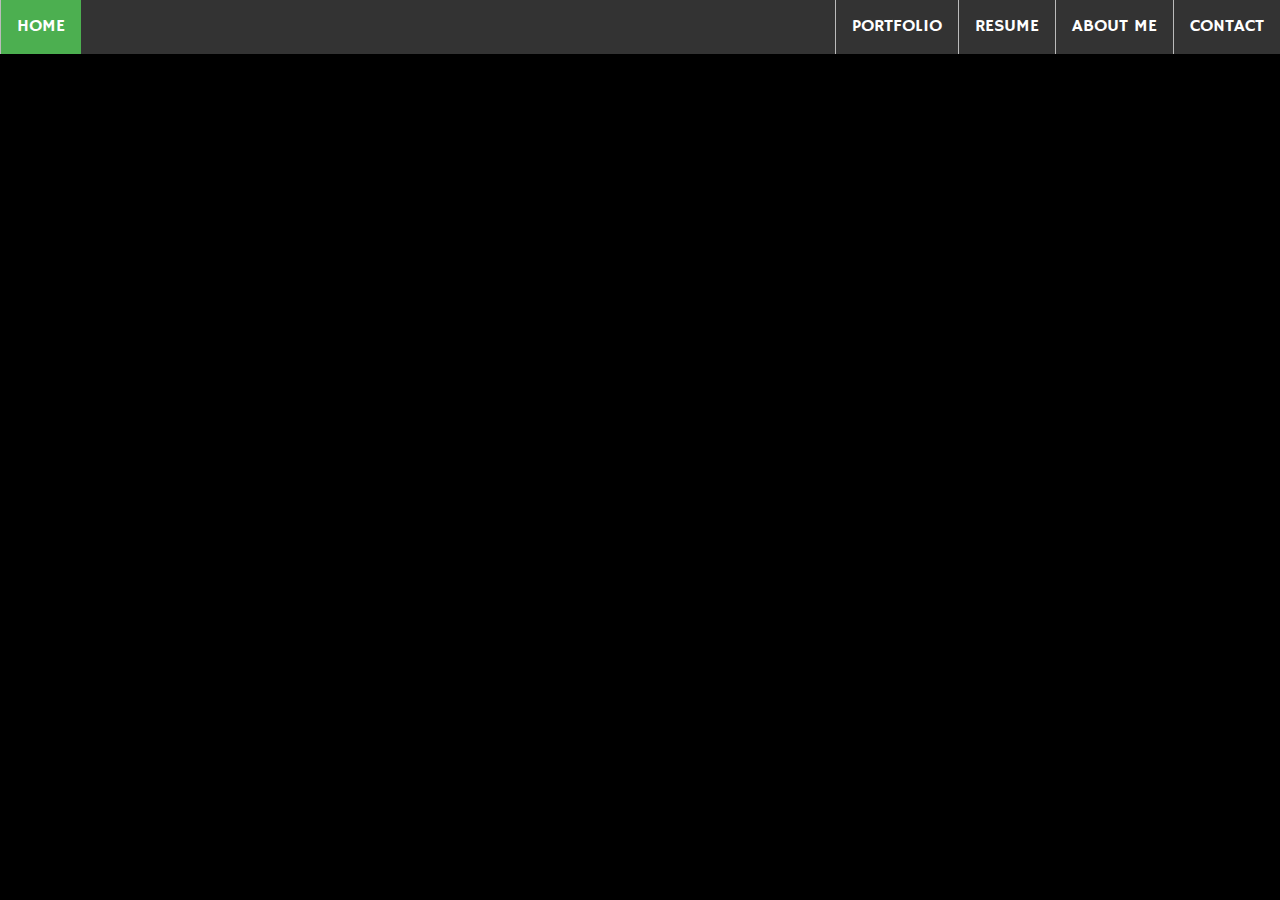
<file: contact.html>
<!DOCTYPE html>
<html>
<head>

  <title>Lane Faison's Contact Info</title>

<!-- FONTS -->

  <link href="https://fonts.googleapis.com/css?family=Indie+Flower" rel="stylesheet">

  <link href="https://fonts.googleapis.com/css?family=Pacifico" rel="stylesheet">

  <link href="https://fonts.googleapis.com/css?family=Hammersmith+One" rel="stylesheet">

  <link rel="stylesheet" href="http://maxcdn.bootstrapcdn.com/bootstrap/3.3.6/css/bootstrap.min.css">

  <link rel="stylesheet" href="assets/stylesheets/main.css">

</head>

<body>

<!-- NAVIGATION BAR -->

  <ul>
    <li><a href="contact.html">Contact</a></li>
    <li><a href="about.html">About Me</a></li>
    <li><a href="resume.html">Resume</a></li>
    <li><a href="portfolio.html">Portfolio</a></li>
    <li style="float:left"><a class="active" href="index.html">Home</a></li>
  </ul>

<!-- FOOTER -->

  <footer>---- Website built by Lane Faison ----</footer>

</body>

</html>
</file>
<file: assets/stylesheets/main.css>
/* ==========================================================
*******************       BACKGROUND       ******************
========================================================== */

body   {
  background-color: #000;
}

/* ==========================================================
*******************      ORDERED LISTS     ******************
========================================================== */

ul {
  list-style-type:none;
  padding:0;
  overflow:hidden;
  position:fixed;
  background-color: #333;
  top:0;
  width:100%;
}

li {
  font-family: 'Hammersmith One', sans-serif;
  text-transform:uppercase;
  float:right;
  font-size:18px;
  border-left:1px solid #bbb;
}

li a          {
  display:block;
  color:white;
  text-align:center;
  padding: 14px 16px;
  text-decoration:none;
}

li a:hover:not(.active) {
  background-color:#4CAF50;
  color:#FFF;
  text-decoration:none;
}

.active {
  background-color:#4CAF50;
  color: #FFF;
  text-decoration:none;
}

.me {
  color: #4CAF50;
  text-transform: uppercase;
  font-size: 72px;
  letter-spacing:20px;
  font-family: 'Hammersmith One', sans-serif;
  margin-top: 50px;
  margin-left: 100px;
}

#theme {
  font-family:  'Hammersmith One', sans-serif;
  font-size: 22px;
  letter-spacing: 2.4px;
  color: white;
  margin:20px 10% 0 10%;
  text-align:center;
}

#theme2 {
  font-family:  'Hammersmith One', sans-serif;
  font-size: 32px;
  letter-spacing: 2.4px;
  color: #4CAF50;
  padding:20px;
  text-align:center;
}

#theme3 {
  font-family:  'Hammersmith One', sans-serif;
  font-size: 22px;
  letter-spacing: 2.4px;
  color: white;
  padding:20px;
  text-align:center;
}

#campus {
  background-image: url("http://www.colorado.edu/images/panorama/campus-fall.jpg");
  background-size:cover;
  height:450px;
}

#campus:hover {
  background-image: url("http://www.colorado.edu/images/panorama/campus-winter2009.jpg");
  background-size:cover;
  height:450px;
}

.skills {
  padding-top:80px;
  padding-bottom:80px;
}

.skills .col {
  float:left;
  width:33%;
  text-align:center;
  font-family:'Hammersmith One', sans-serif;
  letter-spacing:2.0px;
  color:white;
}

.skills img {
  height:72px;
}

.skills h2 {
  color:#4CAF50
}

.mypics {
  padding-top:80px;
  padding-bottom:80px;
}

.mypics .col {
  float:left;
  width:33%;
}

.mypics img {
  height:360px;
}

footer {
  color:white;
  text-align:center;
  margin-bottom:20px;
}
</file>
